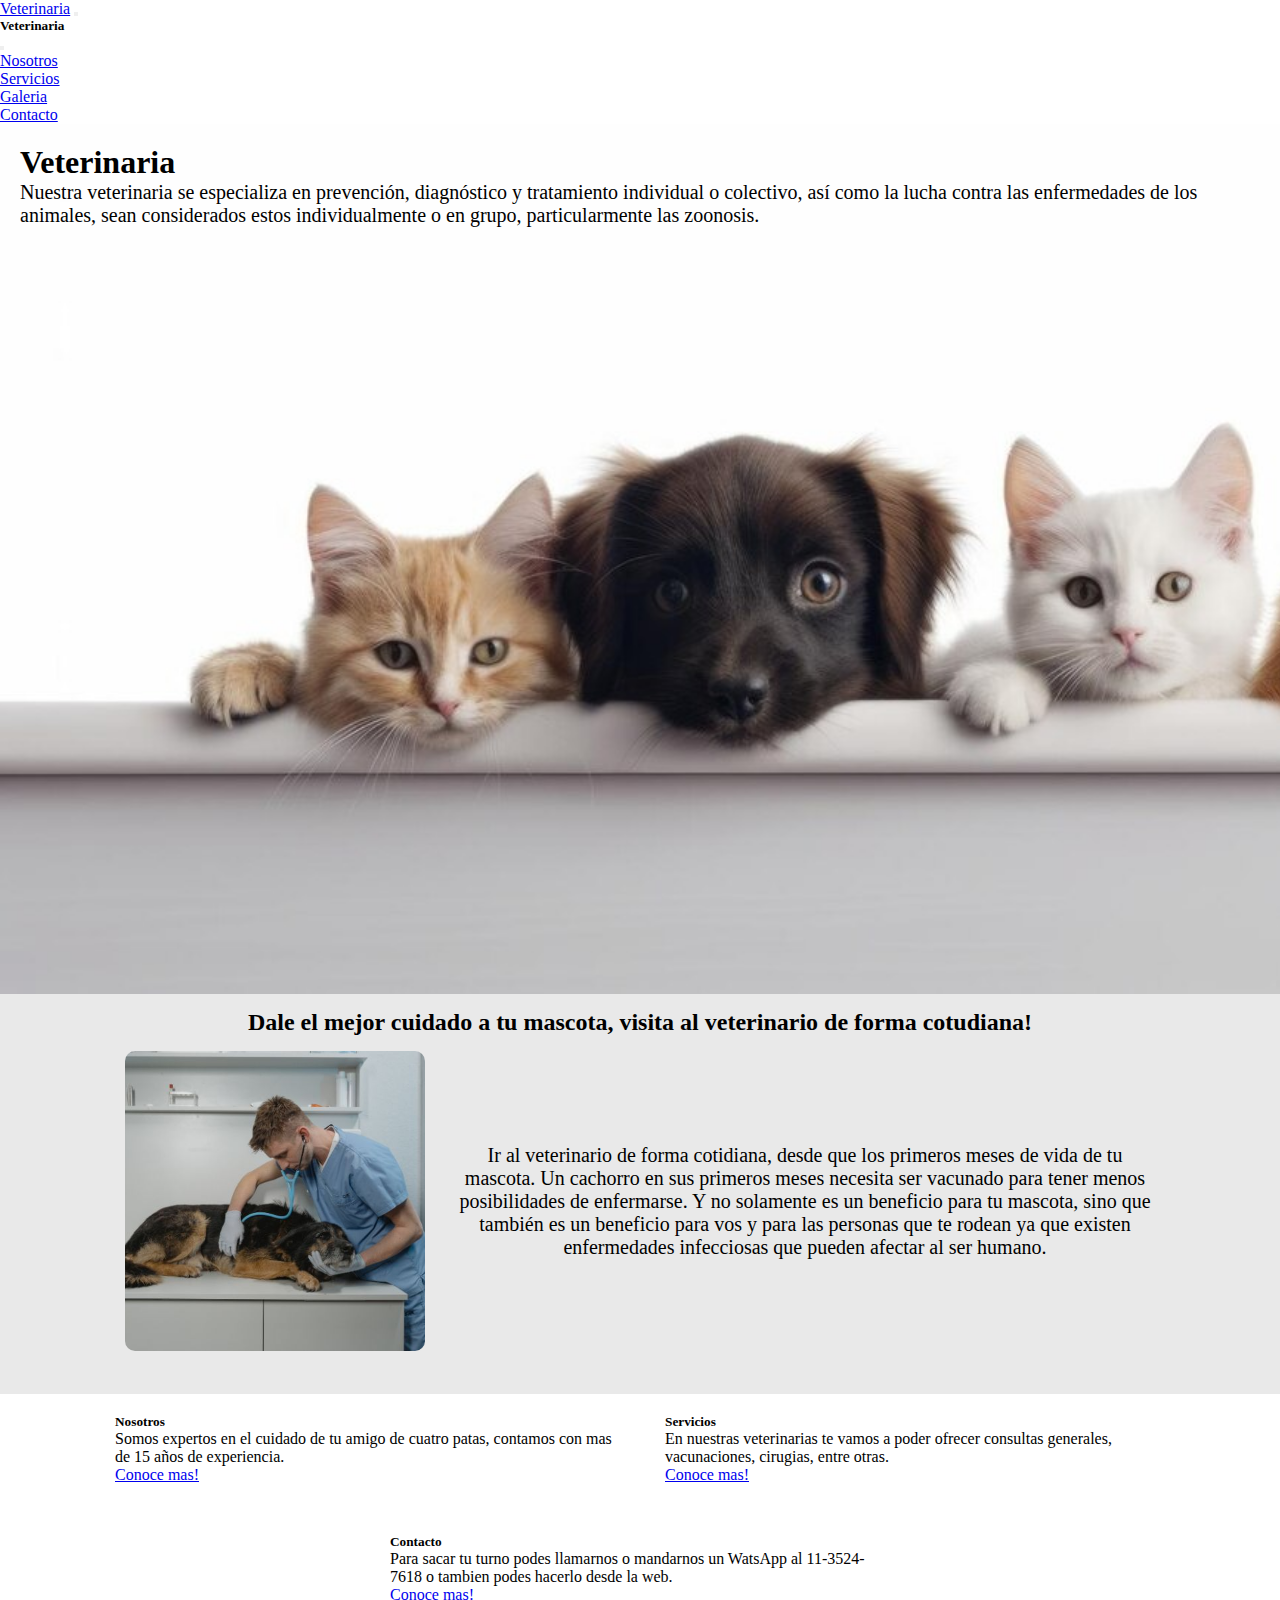
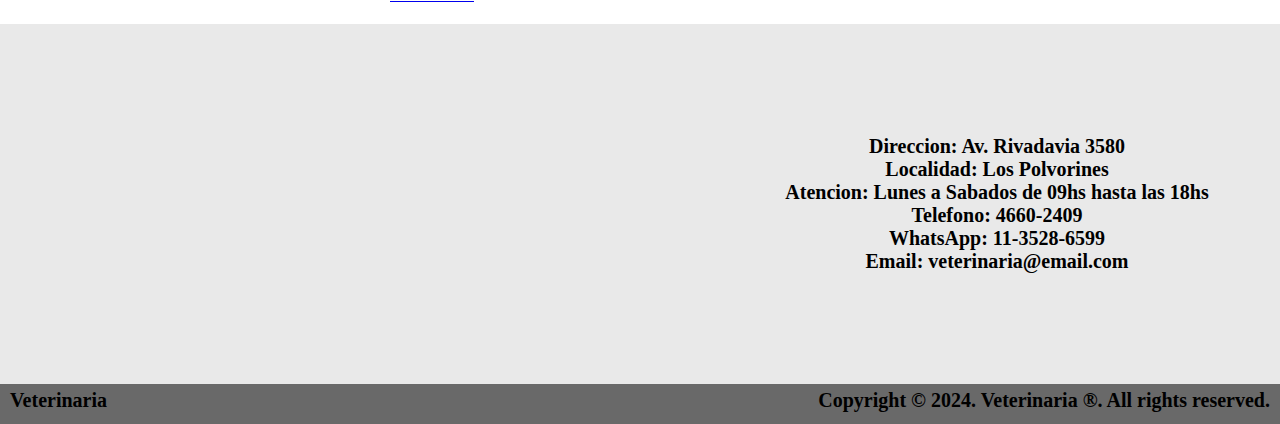
<file: index.html>
<!DOCTYPE html>
<html lang="en">

<head>
  <meta charset="UTF-8">
  <meta name="viewport" content="width=device-width, initial-scale=1.0">
  <!-- boostrap -->
  <link href="https://cdn.jsdelivr.net/npm/bootstrap@5.3.2/dist/css/bootstrap.min.css" rel="stylesheet"
    integrity="sha384-T3c6CoIi6uLrA9TneNEoa7RxnatzjcDSCmG1MXxSR1GAsXEV/Dwwykc2MPK8M2HN" crossorigin="anonymous">
  <!-- css local -->
  <link rel="stylesheet" href="css/style.css">
  <title>titulo</title>
</head>

<body>
  <!-- header -->
  <header>
    <nav class="navbar bg-body-tertiary navbar-expand-md">
      <section class="container-fluid">
        <a class="navbar-brand" href="index.html">Veterinaria</a>
        <button class="navbar-toggler" type="button" data-bs-toggle="offcanvas" data-bs-target="#offcanvasNavbar"
          aria-controls="offcanvasNavbar" aria-label="Toggle navigation">
          <span class="navbar-toggler-icon"></span>
        </button>
        <article class="offcanvas offcanvas-end" tabindex="-1" id="offcanvasNavbar"
          aria-labelledby="offcanvasNavbarLabel">
          <div class="offcanvas-header">
            <h5 class="offcanvas-title" id="offcanvasNavbarLabel">Veterinaria</h5>
            <button type="button" class="btn-close" data-bs-dismiss="offcanvas" aria-label="Close"></button>
          </div>
          <div class="offcanvas-body">
            <ul class="navbar-nav justify-content-end flex-grow-1 pe-3">
              <li class="nav-item">
                <a class="nav-link" href="pages/nosotros.html">Nosotros</a>
              </li>
              <li class="nav-item">
                <a class="nav-link" href="pages/servicios.html">Servicios</a>
              </li>
              <li class="nav-item">
                <a class="nav-link" href="pages/galeria.html">Galeria</a>
              </li>
              <li class="nav-item">
                <a class="nav-link" href="pages/contacto.html">Contacto</a>
              </li>
            </ul>
          </div>
        </article>
      </section>
    </nav>
    <section class="hero">
      <article>
        <h1 class="display-4">Veterinaria</h1>
        <p>Nuestra veterinaria se especializa en prevención, diagnóstico y tratamiento individual o colectivo, así como
          la lucha contra las enfermedades de los animales, sean considerados estos individualmente o en grupo,
          particularmente las zoonosis.</p>
      </article>
    </section>

  </header>
  <!-- main -->
  <main>
    <section class="container-clase">
      <h2>Dale el mejor cuidado a tu mascota, visita al veterinario de forma cotudiana!</h2>
      <article class="clase">
        <img src="assets/imges/auxiliar-de-veterinaria.jpg">
        <p>Ir al veterinario de forma cotidiana, desde que los primeros meses de vida de tu mascota. Un cachorro en sus primeros meses necesita ser vacunado para tener menos posibilidades de enfermarse. Y no solamente es un beneficio para tu mascota, sino que también es un beneficio para vos y para las personas que te rodean ya que existen enfermedades infecciosas que pueden afectar al ser humano.</p>
      </article>
    </section>
    <section class="container-card">
      <article class="card">
        <div class="card-body">
          <h5 class="card-title">Nosotros</h5>
          <p class="card-text">Somos expertos en el cuidado de tu amigo de cuatro patas, contamos con mas de 15 años de experiencia. </p>
          <a href="pages/nosotros.html" class="card-link">Conoce mas!</a>
        </div>
      </article>
      <article class="card">
        <div class="card-body">
          <h5 class="card-title">Servicios</h5>
          <p class="card-text">En nuestras veterinarias te vamos a poder ofrecer consultas generales, vacunaciones, cirugias, entre otras.</p>
          <a href="pages/servicios.html" class="card-link">Conoce mas!</a>
        </div>
      </article>
      <article class="card">
        <div class="card-body">
          <h5 class="card-title">Contacto</h5>
          <p class="card-text">Para sacar tu turno podes llamarnos o mandarnos un WatsApp al 11-3524-7618 o tambien podes hacerlo desde la web.</p>
          <a href="pages/contacto.html" class="card-link">Conoce mas!</a>
        </div>
      </article>
    </section>
    <section class="map">
      <iframe
        src="https://www.google.com/maps/embed?pb=!1m18!1m12!1m3!1d5858.709941350537!2d-58.669524543442506!3d-34.5006155670926!2m3!1f0!2f0!3f0!3m2!1i1024!2i768!4f13.1!3m3!1m2!1s0x95bca3355992cf55%3A0x9ddb2d31359975d5!2sHospital%20Veterinario%20Adolfo%20Sordeaux!5e0!3m2!1ses!2sar!4v1707321828591!5m2!1ses!2sar"
        width="600" height="450" style="border:0;" allowfullscreen="" loading="lazy"
        referrerpolicy="no-referrer-when-downgrade"></iframe>
      <article>
        <ul class="map-list">
          <li>Direccion: Av. Rivadavia 3580</li>
          <li>Localidad: Los Polvorines</li>
          <li>Atencion: Lunes a Sabados de 09hs hasta las 18hs</li>
          <li>Telefono: 4660-2409</li>
          <li>WhatsApp: 11-3528-6599</li>
          <li>Email: veterinaria@email.com</li>
        </ul>
      </article>
    </section>
  </main>
  <!-- footer -->
  <footer class="footer">
    <ul class="footer-list">
      <li>Veterinaria</li>
      <li>Copyright © 2024. Veterinaria ®. All rights reserved.</li>
    </ul>
  </footer>
  <!-- script bootstrap -->
  <script src="https://cdn.jsdelivr.net/npm/bootstrap@5.3.2/dist/js/bootstrap.bundle.min.js"
    integrity="sha384-C6RzsynM9kWDrMNeT87bh95OGNyZPhcTNXj1NW7RuBCsyN/o0jlpcV8Qyq46cDfL"
    crossorigin="anonymous"></script>

</body>

</html>
</file>
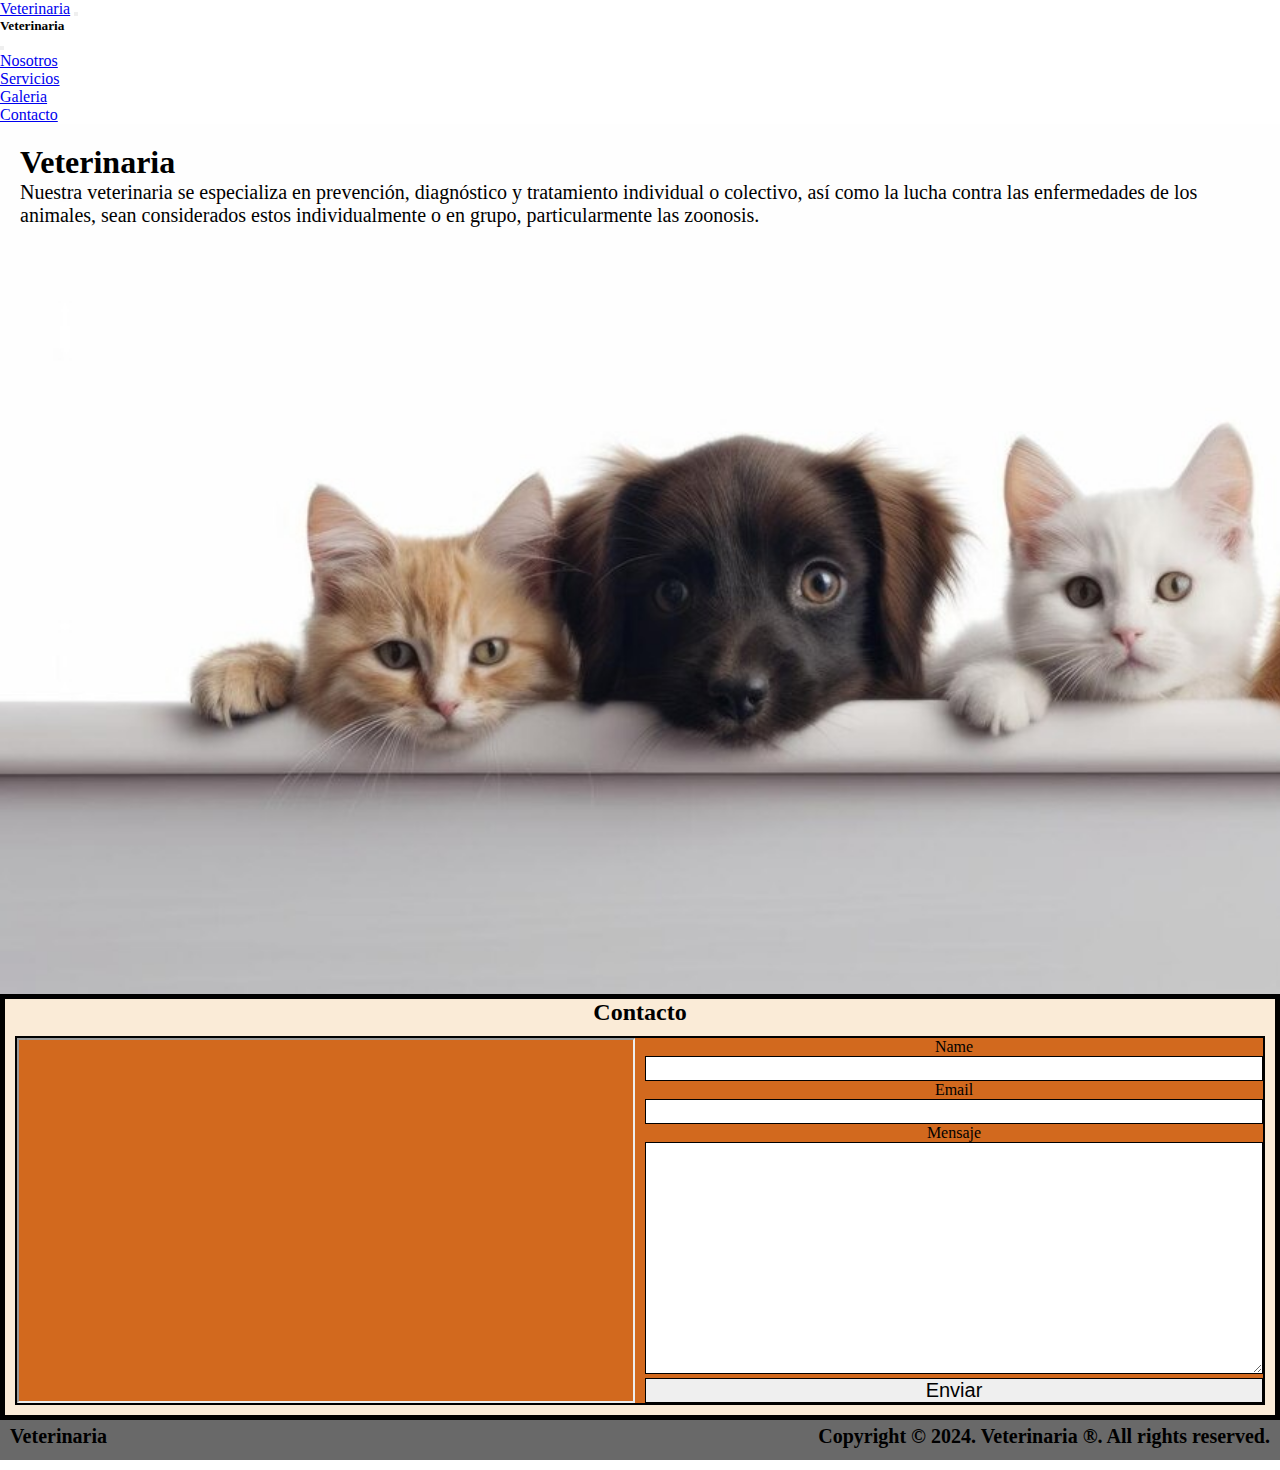
<file: pages/contacto.html>
<!DOCTYPE html>
<html lang="en">

<head>
  <meta charset="UTF-8">
  <meta name="viewport" content="width=device-width, initial-scale=1.0">
  <!-- boostrap -->
  <link href="https://cdn.jsdelivr.net/npm/bootstrap@5.3.2/dist/css/bootstrap.min.css" rel="stylesheet"
    integrity="sha384-T3c6CoIi6uLrA9TneNEoa7RxnatzjcDSCmG1MXxSR1GAsXEV/Dwwykc2MPK8M2HN" crossorigin="anonymous">
  <!-- css local -->
  <link rel="stylesheet" href="../css/style.css">
  <title>servicios</title>
</head>

<body>
  <!-- header -->
  <header>
    <nav class="navbar bg-body-tertiary navbar-expand-md">
      <section class="container-fluid">
        <a class="navbar-brand" href="../index.html">Veterinaria</a>
        <button class="navbar-toggler" type="button" data-bs-toggle="offcanvas" data-bs-target="#offcanvasNavbar"
          aria-controls="offcanvasNavbar" aria-label="Toggle navigation">
          <span class="navbar-toggler-icon"></span>
        </button>
        <article class="offcanvas offcanvas-end" tabindex="-1" id="offcanvasNavbar"
          aria-labelledby="offcanvasNavbarLabel">
          <div class="offcanvas-header">
            <h5 class="offcanvas-title" id="offcanvasNavbarLabel">Veterinaria</h5>
            <button type="button" class="btn-close" data-bs-dismiss="offcanvas" aria-label="Close"></button>
          </div>
          <div class="offcanvas-body">
            <ul class="navbar-nav justify-content-end flex-grow-1 pe-3">
              <li class="nav-item">
                <a class="nav-link" href="nosotros.html">Nosotros</a>
              </li>
              <li class="nav-item">
                <a class="nav-link" href="servicios.html">Servicios</a>
              </li>
              <li class="nav-item">
                <a class="nav-link" href="galeria.html">Galeria</a>
              </li>
              <li class="nav-item">
                <a class="nav-link" href="contacto.html">Contacto</a>
              </li>
            </ul>
          </div>
        </article>
      </nav>
      </section>
   
    <section class="hero">
      <article>
        <h1 class="display-4">Veterinaria</h1>
        <p>Nuestra veterinaria se especializa en prevención, diagnóstico y tratamiento individual o colectivo, así como
          la lucha contra las enfermedades de los animales, sean considerados estos individualmente o en grupo,
          particularmente las zoonosis.</p>
      </article>
    </section>

  </header>
  <!-- main -->
  <main class="contacto-container">
    <h2>Contacto</h2>

    <section class="contacto">

      <article class="contacto-text">
        <form action="">
          <label for="name">Name</label>
          <input type="text">
          <label for="email">Email</label>
          <input type="email">
          <label for="message">Mensaje</label>
          <textarea name="" id="" cols="30" rows="10"></textarea>
          <input type="button" value="Enviar">
        </form>
      </article>
      <article class="contacto-map">
        <iframe
        src="https://www.google.com/maps/embed?pb=!1m18!1m12!1m3!1d5858.709941350537!2d-58.669524543442506!3d-34.5006155670926!2m3!1f0!2f0!3f0!3m2!1i1024!2i768!4f13.1!3m3!1m2!1s0x95bca3355992cf55%3A0x9ddb2d31359975d5!2sHospital%20Veterinario%20Adolfo%20Sordeaux!5e0!3m2!1ses!2sar!4v1707321828591!5m2!1ses!2sar"
        allowfullscreen="" loading="lazy"
        referrerpolicy="no-referrer-when-downgrade"></iframe>
      </article>
      

      
    </section>


  </main>
  <!-- footer -->
  <footer class="footer">
    <ul class="footer-list">
      <li>Veterinaria</li>
      <li>Copyright © 2024. Veterinaria ®. All rights reserved.</li>
    </ul>
  </footer>
  <!-- script bootstrap -->
  <script src="https://cdn.jsdelivr.net/npm/bootstrap@5.3.2/dist/js/bootstrap.bundle.min.js"
    integrity="sha384-C6RzsynM9kWDrMNeT87bh95OGNyZPhcTNXj1NW7RuBCsyN/o0jlpcV8Qyq46cDfL"
    crossorigin="anonymous"></script>

</body>

</html>
</file>
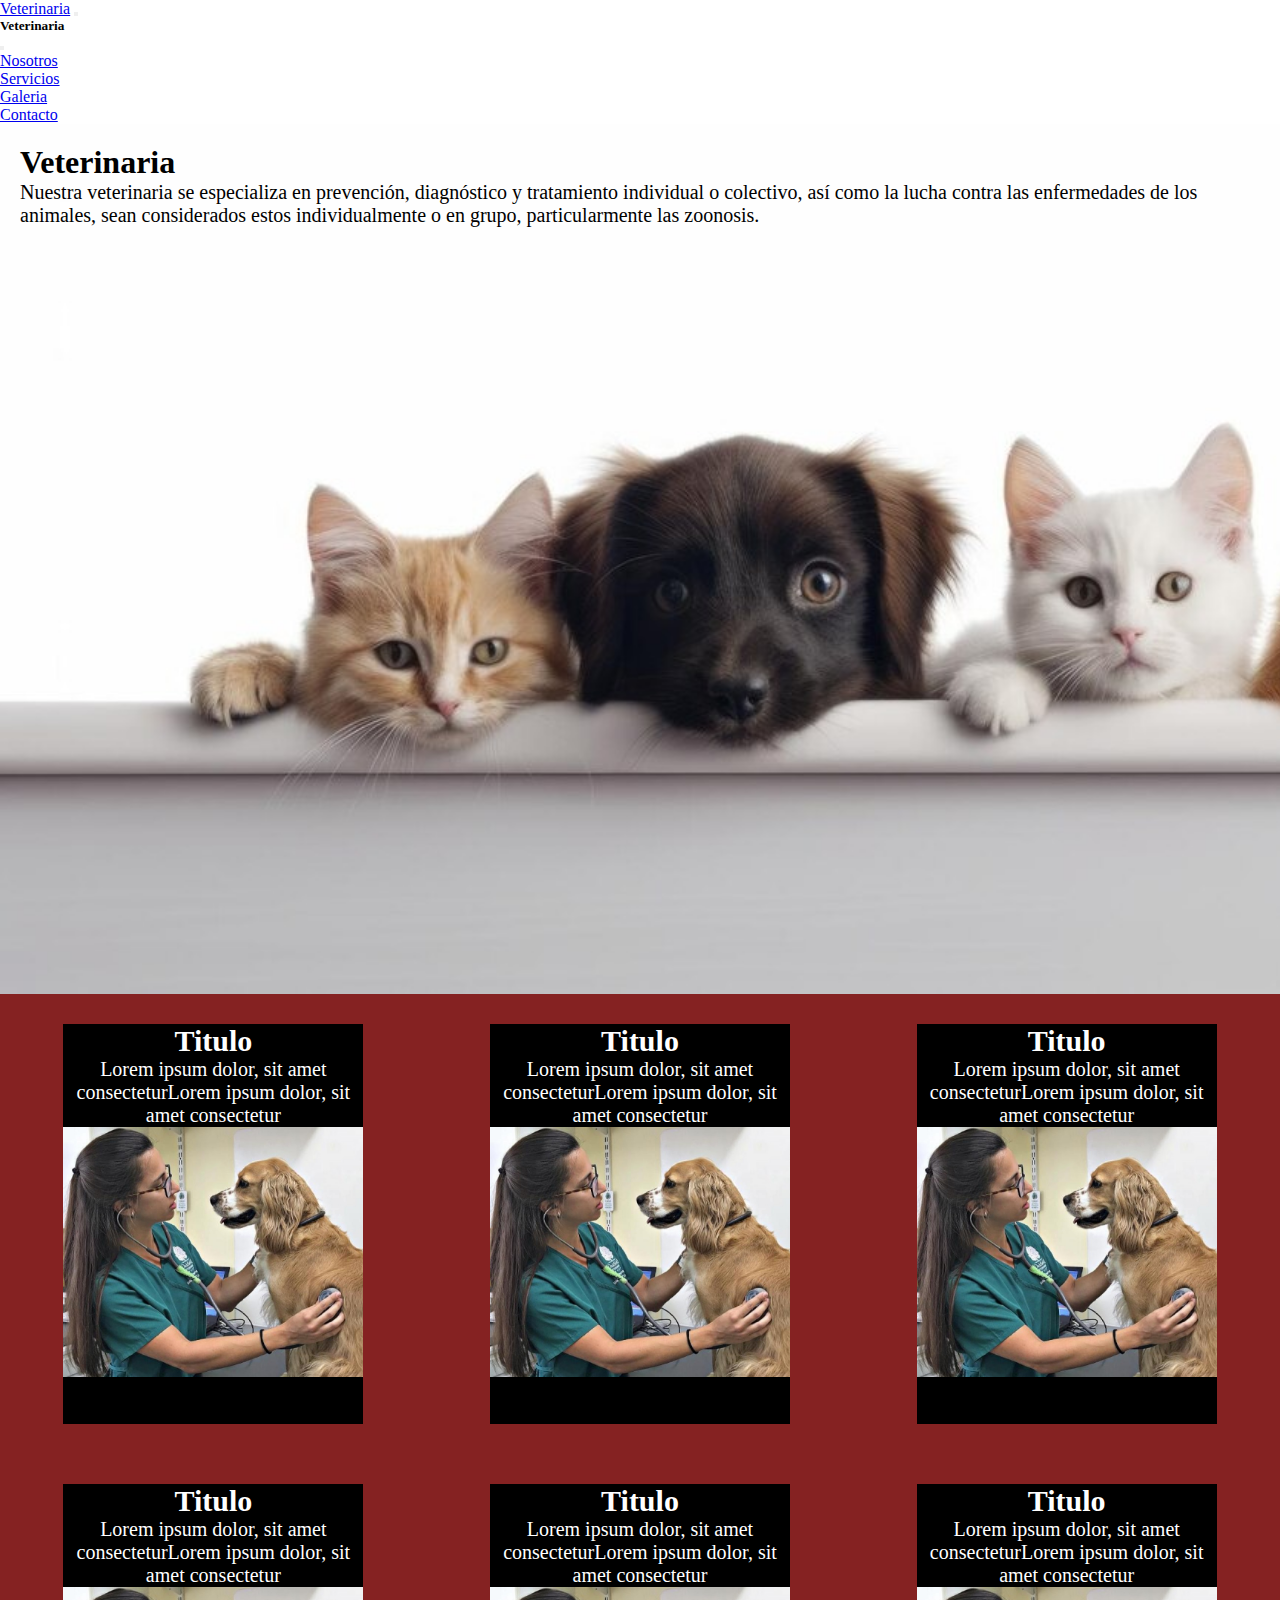
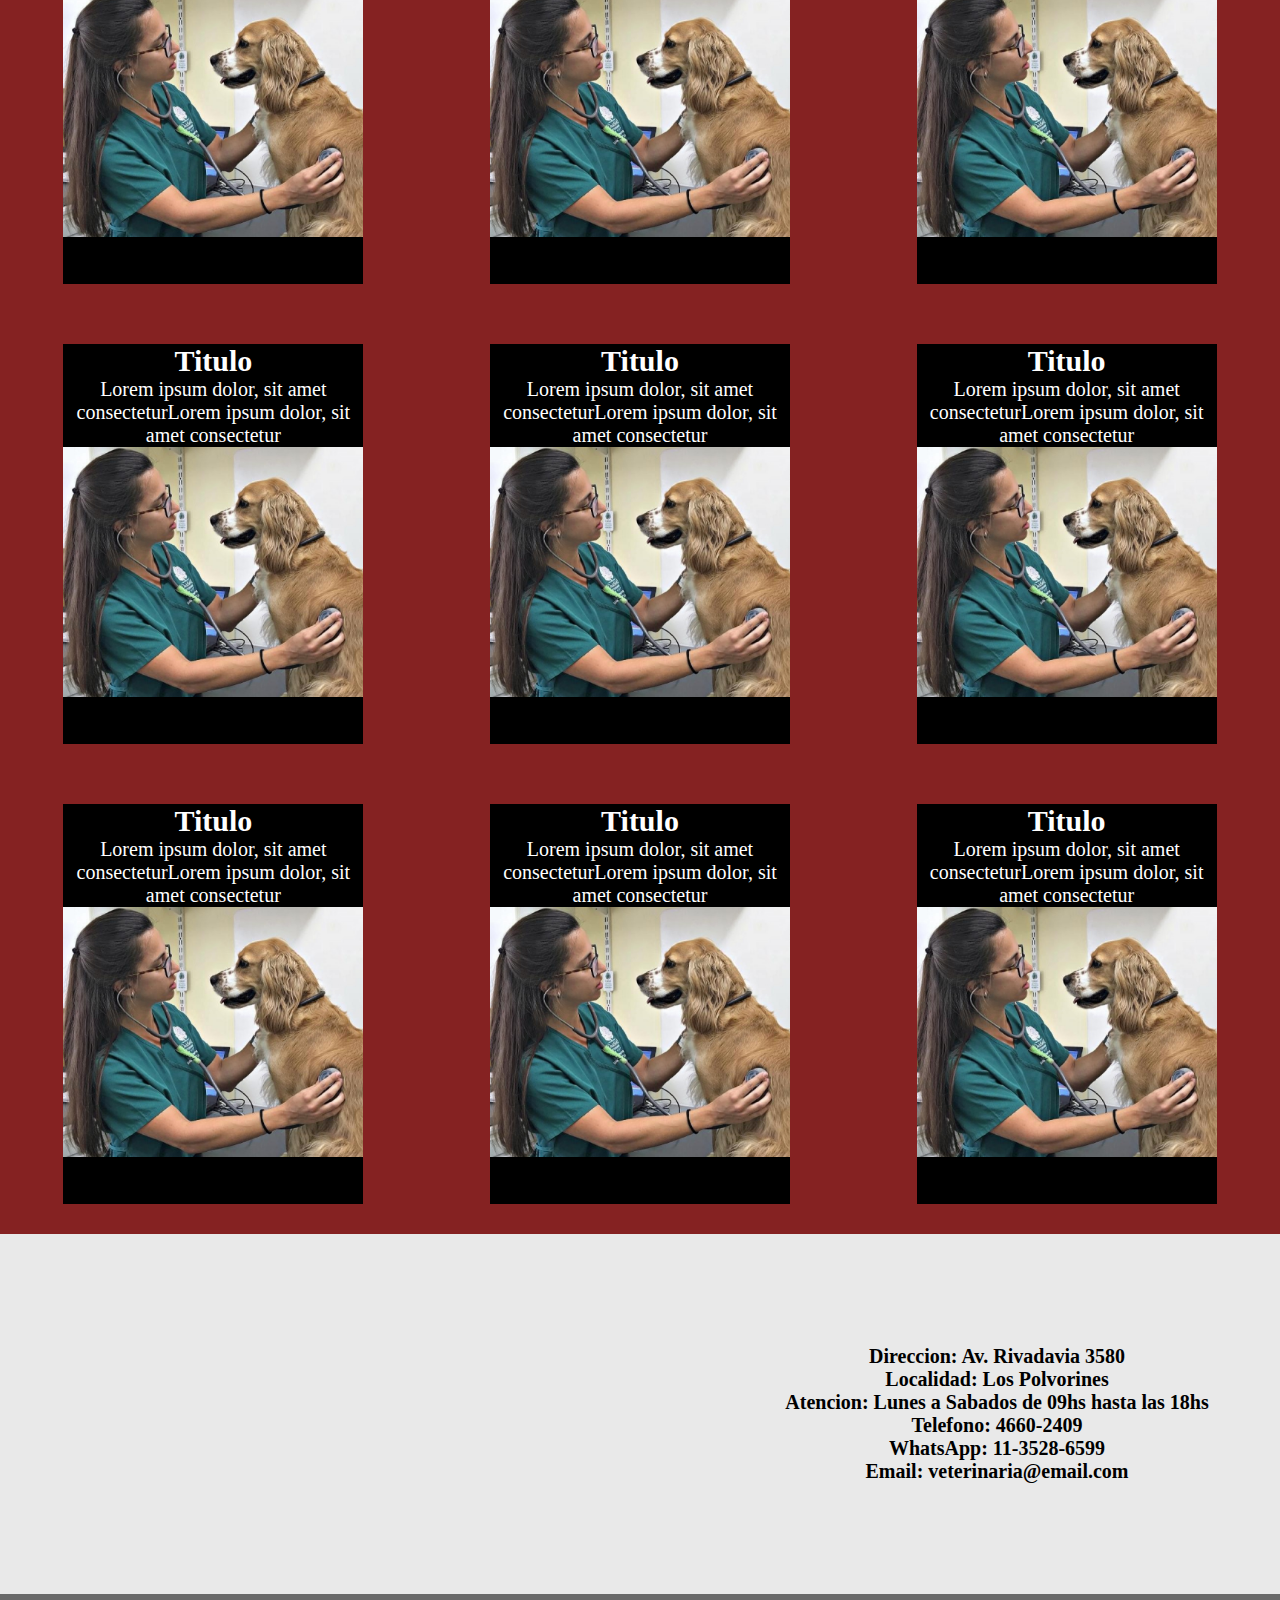
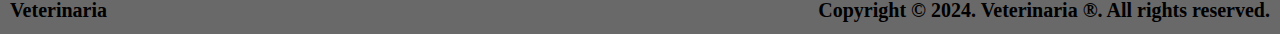
<file: pages/galeria.html>
<!DOCTYPE html>
<html lang="en">

<head>
  <meta charset="UTF-8">
  <meta name="viewport" content="width=device-width, initial-scale=1.0">
  <!-- boostrap -->
  <link href="https://cdn.jsdelivr.net/npm/bootstrap@5.3.2/dist/css/bootstrap.min.css" rel="stylesheet"
    integrity="sha384-T3c6CoIi6uLrA9TneNEoa7RxnatzjcDSCmG1MXxSR1GAsXEV/Dwwykc2MPK8M2HN" crossorigin="anonymous">
  <!-- css local -->
  <link rel="stylesheet" href="../css/style.css">
  <title>titulo</title>
</head>

<body>
  <!-- header -->
  <header>
    <nav class="navbar bg-body-tertiary navbar-expand-md">
      <section class="container-fluid">
        <a class="navbar-brand" href="../index.html">Veterinaria</a>
        <button class="navbar-toggler" type="button" data-bs-toggle="offcanvas" data-bs-target="#offcanvasNavbar"
          aria-controls="offcanvasNavbar" aria-label="Toggle navigation">
          <span class="navbar-toggler-icon"></span>
        </button>
        <article class="offcanvas offcanvas-end" tabindex="-1" id="offcanvasNavbar"
          aria-labelledby="offcanvasNavbarLabel">
          <div class="offcanvas-header">
            <h5 class="offcanvas-title" id="offcanvasNavbarLabel">Veterinaria</h5>
            <button type="button" class="btn-close" data-bs-dismiss="offcanvas" aria-label="Close"></button>
          </div>
          <div class="offcanvas-body">
            <ul class="navbar-nav justify-content-end flex-grow-1 pe-3">
              <li class="nav-item">
                <a class="nav-link" href="nosotros.html">Nosotros</a>
              </li>
              <li class="nav-item">
                <a class="nav-link" href="servicios.html">Servicios</a>
              </li>
              <li class="nav-item">
                <a class="nav-link" href="galeria.html">Galeria</a>
              </li>
              <li class="nav-item">
                <a class="nav-link" href="contacto.html">Contacto</a>
              </li>
            </ul>
          </div>
        </article>
      </section>
    </nav>
    
    <section class="hero">
      <article>
        <h1 class="display-4">Veterinaria</h1>
        <p>Nuestra veterinaria se especializa en prevención, diagnóstico y tratamiento individual o colectivo, así como
          la lucha contra las enfermedades de los animales, sean considerados estos individualmente o en grupo,
          particularmente las zoonosis.</p>
      </article>
    </section>


  </header>
  <!-- main -->
  <main>

    <section class="galery">

      <article class="box i1">
        <h2>Titulo</h2>
        <p>Lorem ipsum dolor, sit amet consecteturLorem ipsum dolor, sit amet consectetur</p>
        <img src="../assets/imges/20210308083512mujerveterinaria.jpg">
      </article>

      <article class="box i2">
        <h2>Titulo</h2>
        <p>Lorem ipsum dolor, sit amet consecteturLorem ipsum dolor, sit amet consectetur</p>
        <img src="../assets/imges/20210308083512mujerveterinaria.jpg">
      </article>

      <article class="box i3">
        <h2>Titulo</h2>
        <p>Lorem ipsum dolor, sit amet consecteturLorem ipsum dolor, sit amet consectetur</p>
        <img src="../assets/imges/20210308083512mujerveterinaria.jpg">
      </article>

      <article class="box i4">
        <h2>Titulo</h2>
        <p>Lorem ipsum dolor, sit amet consecteturLorem ipsum dolor, sit amet consectetur</p>
        <img src="../assets/imges/20210308083512mujerveterinaria.jpg">
      </article>

      <article class="box i5">
        <h2>Titulo</h2>
        <p>Lorem ipsum dolor, sit amet consecteturLorem ipsum dolor, sit amet consectetur</p>
        <img src="../assets/imges/20210308083512mujerveterinaria.jpg">
      </article>

      <article class="box i6">
        <h2>Titulo</h2>
        <p>Lorem ipsum dolor, sit amet consecteturLorem ipsum dolor, sit amet consectetur</p>
        <img src="../assets/imges/20210308083512mujerveterinaria.jpg">
      </article>

      <article class="box i7">
        <h2>Titulo</h2>
        <p>Lorem ipsum dolor, sit amet consecteturLorem ipsum dolor, sit amet consectetur</p>
        <img src="../assets/imges/20210308083512mujerveterinaria.jpg">
      </article>

      <article class="box i8">
        <h2>Titulo</h2>
        <p>Lorem ipsum dolor, sit amet consecteturLorem ipsum dolor, sit amet consectetur</p>
        <img src="../assets/imges/20210308083512mujerveterinaria.jpg">
      </article>

      <article class="box i9">
        <h2>Titulo</h2>
        <p>Lorem ipsum dolor, sit amet consecteturLorem ipsum dolor, sit amet consectetur</p>
        <img src="../assets/imges/20210308083512mujerveterinaria.jpg">
      </article>

      <article class="box i10">
        <h2>Titulo</h2>
        <p>Lorem ipsum dolor, sit amet consecteturLorem ipsum dolor, sit amet consectetur</p>
        <img src="../assets/imges/20210308083512mujerveterinaria.jpg">
      </article>

      <article class="box i11">
        <h2>Titulo</h2>
        <p>Lorem ipsum dolor, sit amet consecteturLorem ipsum dolor, sit amet consectetur</p>
        <img src="../assets/imges/20210308083512mujerveterinaria.jpg">
      </article>

      <article class="box i12">
        <h2>Titulo</h2>
        <p>Lorem ipsum dolor, sit amet consecteturLorem ipsum dolor, sit amet consectetur</p>
        <img src="../assets/imges/20210308083512mujerveterinaria.jpg">
      </article>
    </section>

    <section class="map">
      <iframe
        src="https://www.google.com/maps/embed?pb=!1m18!1m12!1m3!1d5858.709941350537!2d-58.669524543442506!3d-34.5006155670926!2m3!1f0!2f0!3f0!3m2!1i1024!2i768!4f13.1!3m3!1m2!1s0x95bca3355992cf55%3A0x9ddb2d31359975d5!2sHospital%20Veterinario%20Adolfo%20Sordeaux!5e0!3m2!1ses!2sar!4v1707321828591!5m2!1ses!2sar"
        width="600" height="450" style="border:0;" allowfullscreen="" loading="lazy"
        referrerpolicy="no-referrer-when-downgrade"></iframe>
      <article>
        <ul class="map-list">
          <li>Direccion: Av. Rivadavia 3580</li>
          <li>Localidad: Los Polvorines</li>
          <li>Atencion: Lunes a Sabados de 09hs hasta las 18hs</li>
          <li>Telefono: 4660-2409</li>
          <li>WhatsApp: 11-3528-6599</li>
          <li>Email: veterinaria@email.com</li>
        </ul>
      </article>
    </section>
  </main>
  <!-- footer -->
  <footer class="footer">
    <ul class="footer-list">
      <li>Veterinaria</li>
      <li>Copyright © 2024. Veterinaria ®. All rights reserved.</li>
    </ul>
  </footer>
  <!-- script bootstrap -->
  <script src="https://cdn.jsdelivr.net/npm/bootstrap@5.3.2/dist/js/bootstrap.bundle.min.js"
    integrity="sha384-C6RzsynM9kWDrMNeT87bh95OGNyZPhcTNXj1NW7RuBCsyN/o0jlpcV8Qyq46cDfL"
    crossorigin="anonymous"></script>

</body>

</html>
</file>
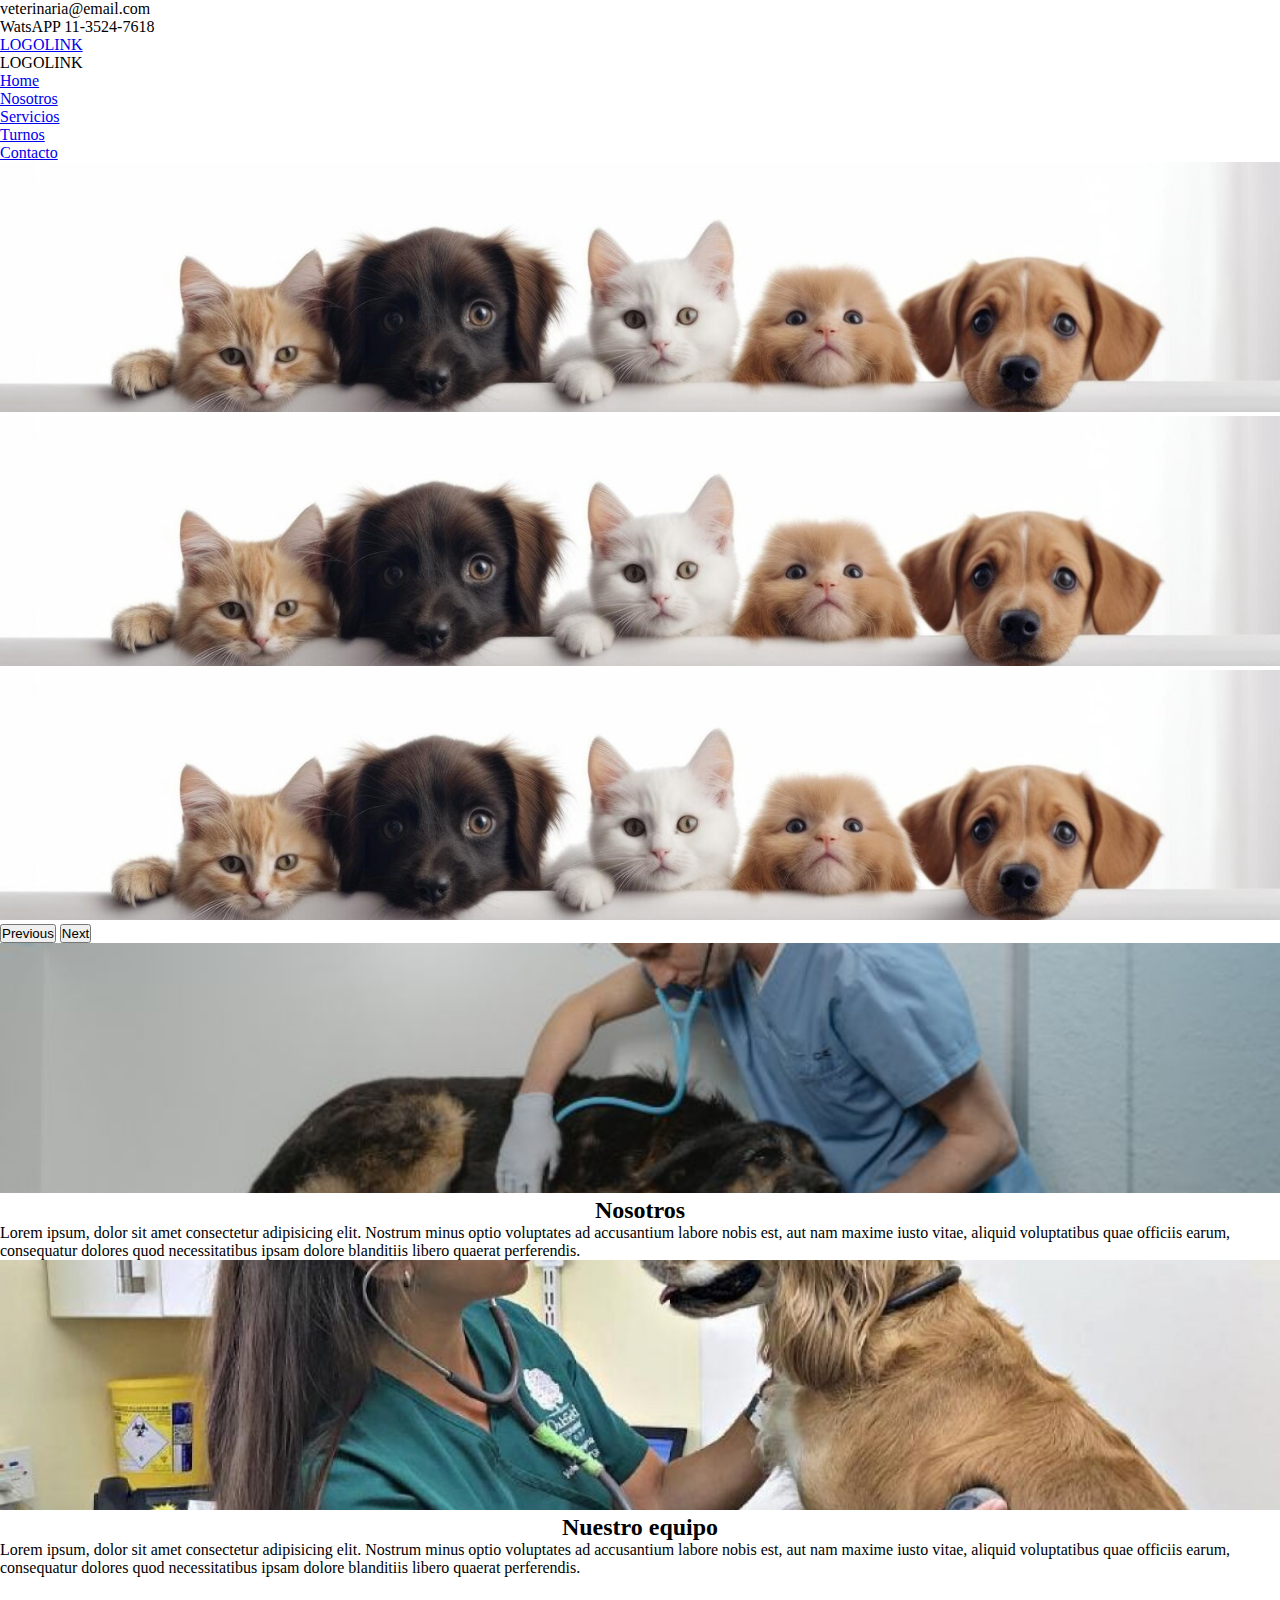
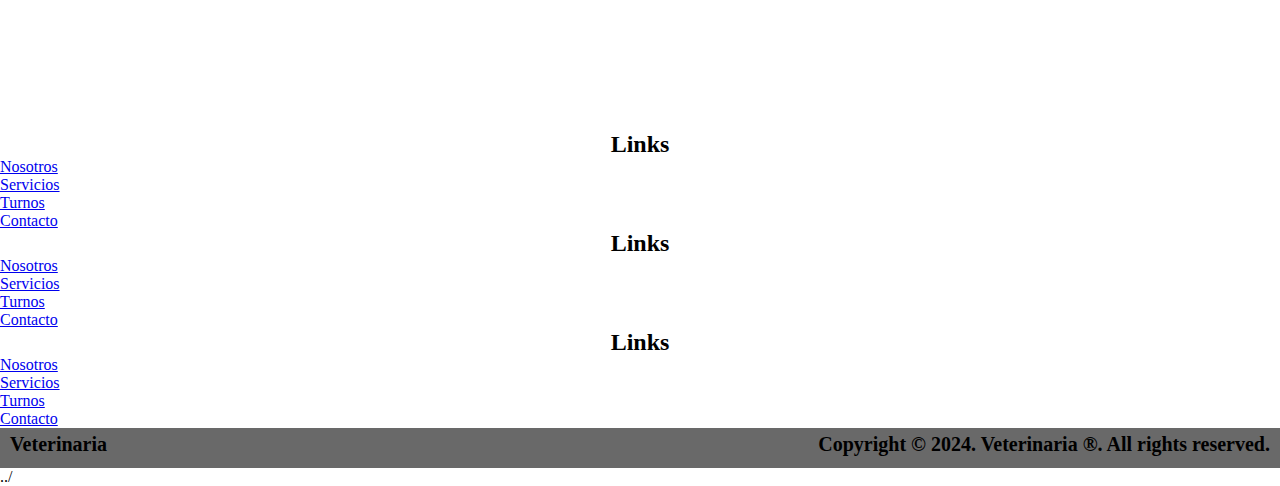
<file: pages/nosotros.html>
<!DOCTYPE html>
<html lang="en">

<head>
  <meta charset="UTF-8">
  <meta name="viewport" content="width=device-width, initial-scale=1.0">
  <!--boostrap-->
  <link href="https://cdn.jsdelivr.net/npm/bootstrap@5.3.2/dist/css/bootstrap.min.css" rel="stylesheet"
    integrity="sha384-T3c6CoIi6uLrA9TneNEoa7RxnatzjcDSCmG1MXxSR1GAsXEV/Dwwykc2MPK8M2HN" crossorigin="anonymous">
  <!-- css local-->
  <link rel="stylesheet" href="../css/style.css">
  <title>Document</title>
</head>

<body>
  <section class="bg-dark">
    <ul class="bg-dark-list">
      <li>veterinaria@email.com</li>
      <li>WatsAPP 11-3524-7618</li>
    </ul>
  </section>
  <section class="bg-white">
    <ul class="bg-white-list">
      <li><a href="#!">LOGOLINK</a></li>
      <li>LOGOLINK</li>
    </ul>
  </section>
  <nav>
    <ul class="nav nav-underline justify-content-center">
      <li class="nav-item">
        <a class="nav-link" href="../index.html">Home</a>
      </li>
      <li class="nav-item">
        <a class="nav-link" href="nosotros.html">Nosotros</a>
      </li>
      <li class="nav-item">
        <a class="nav-link" href="#">Servicios</a>
      </li>
      <li class="nav-item">
        <a class="nav-link" href="#">Turnos</a>
      </li>
      <li class="nav-item">
        <a class="nav-link" href="contacto.html">Contacto</a>
      </li>
    </ul>
  </nav>
  <section class="centro-container">
    <div id="carouselExample" class="carousel slide">
      <div class="carousel-inner">
        <div class="carousel-item active">
          <img src="../assets/imges/mascotas - copia.jpg" class="d-block w-100" alt="...">
        </div>
        <div class="carousel-item">
          <img src="../assets/imges/mascotas - copia.jpg" class="d-block w-100" alt="...">
        </div>
        <div class="carousel-item">
          <img src="../assets/imges/mascotas - copia.jpg" class="d-block w-100" alt="...">
        </div>
      </div>
      <button class="carousel-control-prev" type="button" data-bs-target="#carouselExample" data-bs-slide="prev">
        <span class="carousel-control-prev-icon" aria-hidden="true"></span>
        <span class="visually-hidden">Previous</span>
      </button>
      <button class="carousel-control-next" type="button" data-bs-target="#carouselExample" data-bs-slide="next">
        <span class="carousel-control-next-icon" aria-hidden="true"></span>
        <span class="visually-hidden">Next</span>
      </button>
    </div>
  <section class="nosotros">
    <img src="../assets/imges/auxiliar-de-veterinaria.jpg">
    <article>
      <h2>Nosotros</h2>
      <p>Lorem ipsum, dolor sit amet consectetur adipisicing elit. Nostrum minus optio voluptates ad accusantium labore nobis est, aut nam maxime iusto vitae, aliquid voluptatibus quae officiis earum, consequatur dolores quod necessitatibus ipsam dolore blanditiis libero quaerat perferendis.</p>
    </article>
  </section>
  <section class="equipo">
    <img src="../assets/imges/20210308083512mujerveterinaria.jpg">
    <article>
      <h2>Nuestro equipo</h2>
      <p>Lorem ipsum, dolor sit amet consectetur adipisicing elit. Nostrum minus optio voluptates ad accusantium labore nobis est, aut nam maxime iusto vitae, aliquid voluptatibus quae officiis earum, consequatur dolores quod necessitatibus ipsam dolore blanditiis libero quaerat perferendis.</p>
    </article>
  </section>
  <section class="contact">
    <iframe
      src="https://www.google.com/maps/embed?pb=!1m14!1m8!1m3!1d26302.693667817326!2d-58.7203068!3d-34.5070238!3m2!1i1024!2i768!4f13.1!3m3!1m2!1s0x95bca34964c5d745%3A0x320333fbfbdc4b54!2sVeterinaria%20Comunidad%20Amor%20Animal%20Sucursal%20Los%20Polvorines!5e0!3m2!1ses!2sar!4v1705796980238!5m2!1ses!2sar"
      width="600" height="450" style="border:0;" allowfullscreen="" loading="lazy"
      referrerpolicy="no-referrer-when-downgrade"></iframe>
  </section>
  
  </section>
  <section class="links">
    <article>
      <ul class="links-list">
        <h2>Links</h2>
        <li><a href="#!">Nosotros</a></li>
        <li><a href="#!">Servicios</a></li>
        <li><a href="#!">Turnos</a></li>
        <li><a href="#!">Contacto</a></li>
      </ul>
    </article>
    <article>
      <ul class="links-list">
        <h2>Links</h2>
        <li><a href="#!">Nosotros</a></li>
        <li><a href="#!">Servicios</a></li>
        <li><a href="#!">Turnos</a></li>
        <li><a href="#!">Contacto</a></li>
      </ul>
    </article>
    <article>
      <ul class="links-list">
        <h2>Links</h2>
        <li><a href="#!">Nosotros</a></li>
        <li><a href="#!">Servicios</a></li>
        <li><a href="#!">Turnos</a></li>
        <li><a href="#!">Contacto</a></li>
      </ul>
    </article>
  </section>
  <footer class="footer">
    <ul class="footer-list">
      <li>Veterinaria</li>
      <li>Copyright © 2024. Veterinaria ®. All rights reserved.</li>
    </ul>
  </footer>
  <!-- script-->
  <script src="https://cdn.jsdelivr.net/npm/bootstrap@5.3.2/dist/js/bootstrap.bundle.min.js"
    integrity="sha384-C6RzsynM9kWDrMNeT87bh95OGNyZPhcTNXj1NW7RuBCsyN/o0jlpcV8Qyq46cDfL"
    crossorigin="anonymous"></script>
</body>

</html>../
</file>
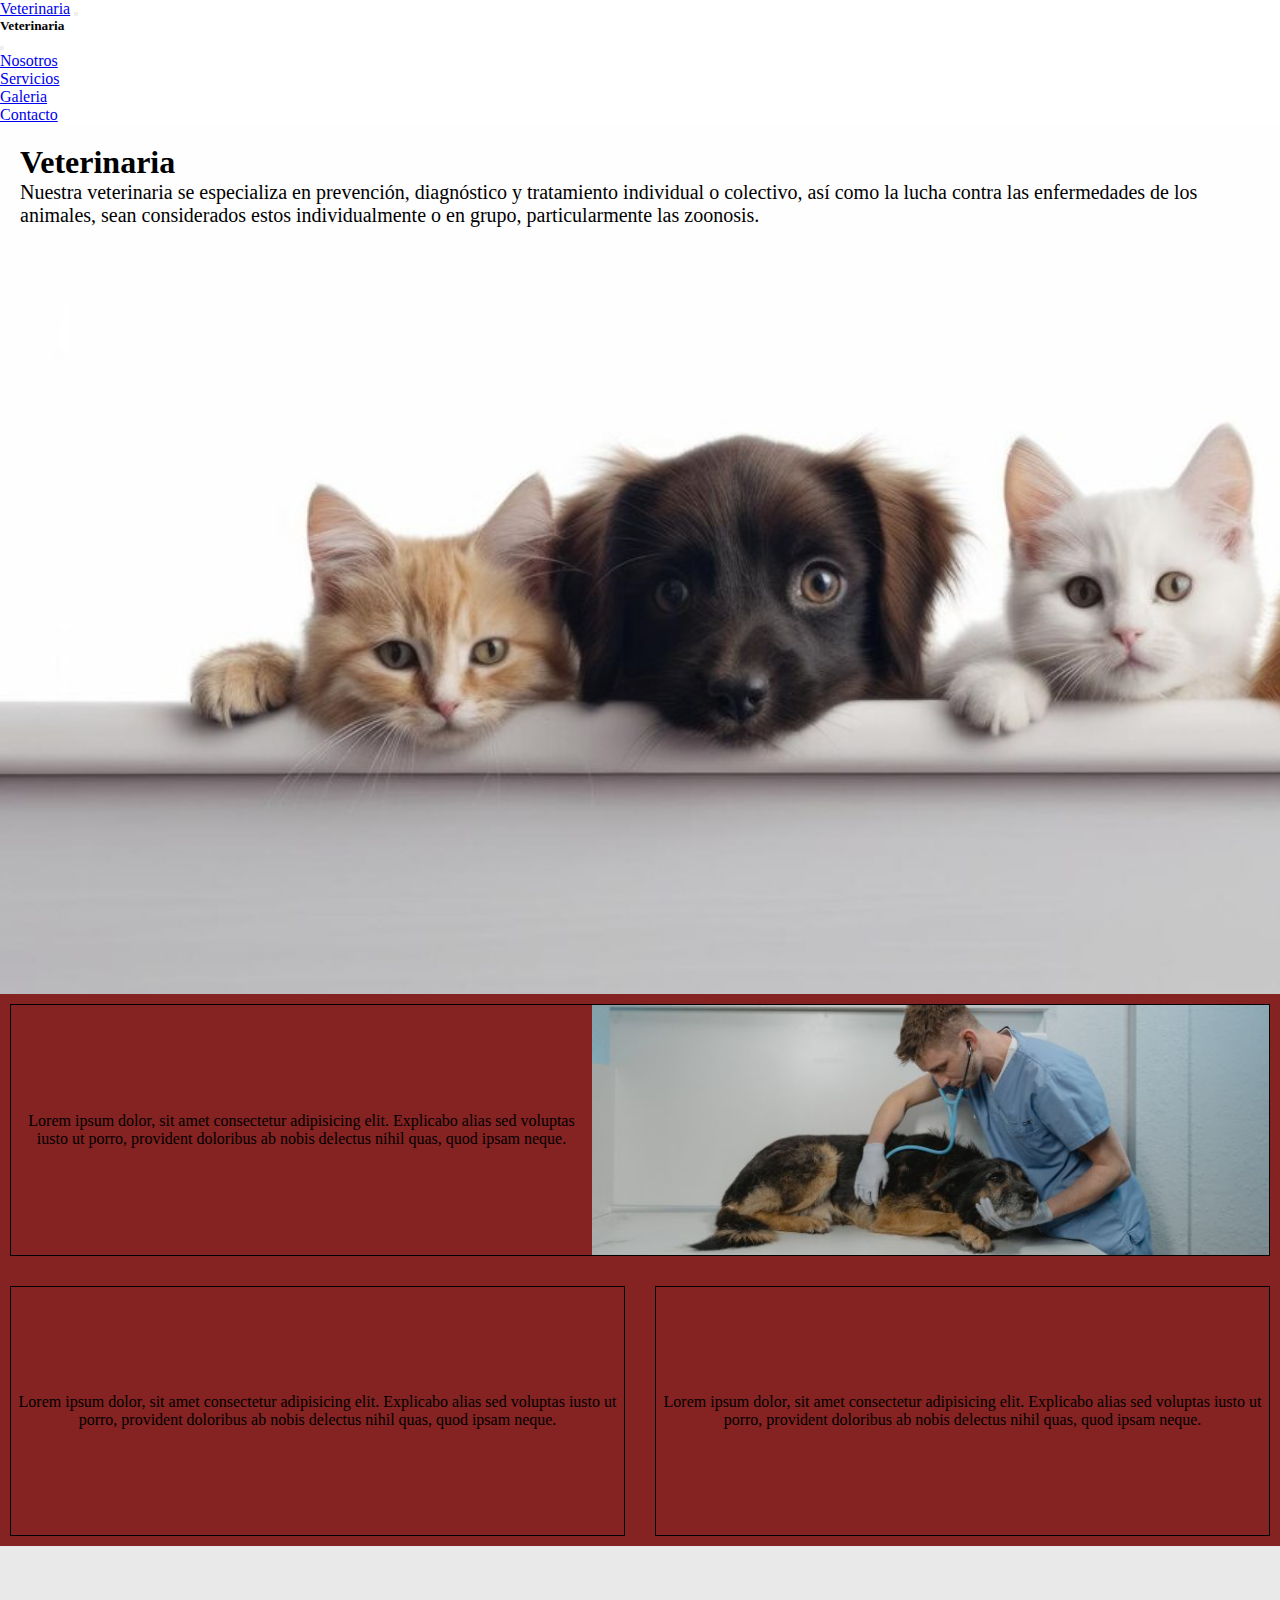
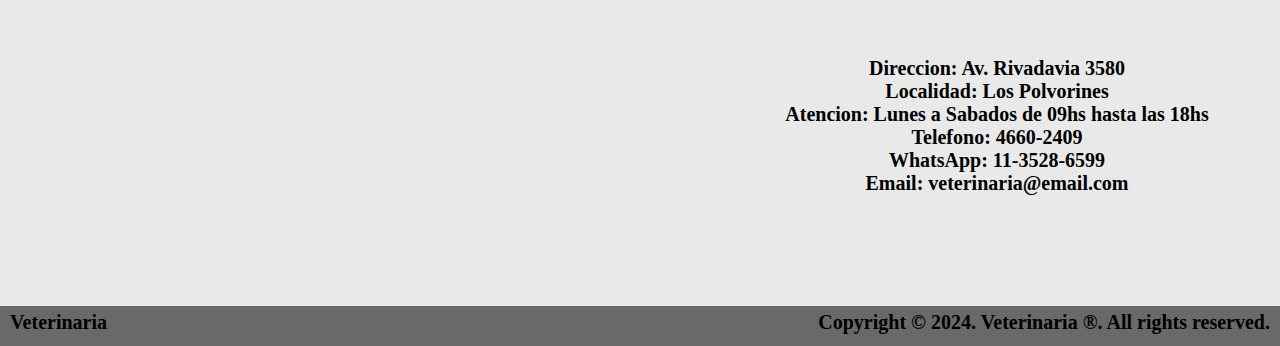
<file: pages/servicios.html>
<!DOCTYPE html>
<html lang="en">

<head>
  <meta charset="UTF-8">
  <meta name="viewport" content="width=device-width, initial-scale=1.0">
  <!-- boostrap -->
  <link href="https://cdn.jsdelivr.net/npm/bootstrap@5.3.2/dist/css/bootstrap.min.css" rel="stylesheet"
    integrity="sha384-T3c6CoIi6uLrA9TneNEoa7RxnatzjcDSCmG1MXxSR1GAsXEV/Dwwykc2MPK8M2HN" crossorigin="anonymous">
  <!-- css local -->
  <link rel="stylesheet" href="../css/style.css">
  <title>servicios</title>
</head>

<body>
  <!-- header -->
  <header>
    <nav class="navbar bg-body-tertiary navbar-expand-md">
      <section class="container-fluid">
        <a class="navbar-brand" href="../index.html">Veterinaria</a>
        <button class="navbar-toggler" type="button" data-bs-toggle="offcanvas" data-bs-target="#offcanvasNavbar"
          aria-controls="offcanvasNavbar" aria-label="Toggle navigation">
          <span class="navbar-toggler-icon"></span>
        </button>
        <article class="offcanvas offcanvas-end" tabindex="-1" id="offcanvasNavbar"
          aria-labelledby="offcanvasNavbarLabel">
          <div class="offcanvas-header">
            <h5 class="offcanvas-title" id="offcanvasNavbarLabel">Veterinaria</h5>
            <button type="button" class="btn-close" data-bs-dismiss="offcanvas" aria-label="Close"></button>
          </div>
          <div class="offcanvas-body">
            <ul class="navbar-nav justify-content-end flex-grow-1 pe-3">
              <li class="nav-item">
                <a class="nav-link" href="nosotros.html">Nosotros</a>
              </li>
              <li class="nav-item">
                <a class="nav-link" href="servicios.html">Servicios</a>
              </li>
              <li class="nav-item">
                <a class="nav-link" href="galeria.html">Galeria</a>
              </li>
              <li class="nav-item">
                <a class="nav-link" href="contacto.html">Contacto</a>
              </li>
            </ul>
          </div>
        </article>
      </nav>
      </section>
   
    <section class="hero">
      <article>
        <h1 class="display-4">Veterinaria</h1>
        <p>Nuestra veterinaria se especializa en prevención, diagnóstico y tratamiento individual o colectivo, así como
          la lucha contra las enfermedades de los animales, sean considerados estos individualmente o en grupo,
          particularmente las zoonosis.</p>
      </article>
    </section>

  </header>
  <!-- main -->
  <main>
    <section class="servicios">
      
      <article class="servicios-box s1">
        
        
        <p>Lorem ipsum dolor, sit amet consectetur adipisicing elit. Explicabo alias sed voluptas iusto ut porro,
          provident doloribus ab nobis delectus nihil quas, quod ipsam neque.</p>
          <img src="../assets/imges/auxiliar-de-veterinaria.jpg">
      </article>

      <article class="servicios-box s2">
        
        <p>Lorem ipsum dolor, sit amet consectetur adipisicing elit. Explicabo alias sed voluptas iusto ut porro,
          provident doloribus ab nobis delectus nihil quas, quod ipsam neque.</p>
      </article>

      <article class="servicios-box s3">
        
        <p>Lorem ipsum dolor, sit amet consectetur adipisicing elit. Explicabo alias sed voluptas iusto ut porro,
          provident doloribus ab nobis delectus nihil quas, quod ipsam neque.</p>
      </article>

    </section>
    <section class="map">
      <iframe
        src="https://www.google.com/maps/embed?pb=!1m18!1m12!1m3!1d5858.709941350537!2d-58.669524543442506!3d-34.5006155670926!2m3!1f0!2f0!3f0!3m2!1i1024!2i768!4f13.1!3m3!1m2!1s0x95bca3355992cf55%3A0x9ddb2d31359975d5!2sHospital%20Veterinario%20Adolfo%20Sordeaux!5e0!3m2!1ses!2sar!4v1707321828591!5m2!1ses!2sar"
        width="600" height="450" style="border:0;" allowfullscreen="" loading="lazy"
        referrerpolicy="no-referrer-when-downgrade"></iframe>
      <article>
        <ul class="map-list">
          <li>Direccion: Av. Rivadavia 3580</li>
          <li>Localidad: Los Polvorines</li>
          <li>Atencion: Lunes a Sabados de 09hs hasta las 18hs</li>
          <li>Telefono: 4660-2409</li>
          <li>WhatsApp: 11-3528-6599</li>
          <li>Email: veterinaria@email.com</li>
        </ul>
      </article>
    </section>
  </main>
  <!-- footer -->
  <footer class="footer">
    <ul class="footer-list">
      <li>Veterinaria</li>
      <li>Copyright © 2024. Veterinaria ®. All rights reserved.</li>
    </ul>
  </footer>
  <!-- script bootstrap -->
  <script src="https://cdn.jsdelivr.net/npm/bootstrap@5.3.2/dist/js/bootstrap.bundle.min.js"
    integrity="sha384-C6RzsynM9kWDrMNeT87bh95OGNyZPhcTNXj1NW7RuBCsyN/o0jlpcV8Qyq46cDfL"
    crossorigin="anonymous"></script>

</body>

</html>
</file>
<file: css/style.css>
* {
    padding: 0;
    margin: 0;
    box-sizing: border-box;
}

.hero {
    background-image: url('../assets/imges/mascotas.jpg');
    background-size: cover;
    min-height: 870px;
    max-height: 1500px;
    display: flex;
    flex-direction: column;
    align-items: center;
    padding: 20px;
}

.hero h1 {
    font-weight: bold;
}

.hero p {
    font-size: 20px;

}

.btn-primary {
    background-color: burlywood;
    color: black;
    font-size: 20px;
    border: 2px solid transparent;
    min-width: 150px;
}

.btn-primary:hover {
    border: 2px solid burlywood;
    background-color: transparent;
    color: black;
}

.btn-check:checked+.btn,
.btn.active,
.btn.show,
.btn:first-child:active,
:not(.btn-check)+.btn:active {
    border: 2px solid burlywood;
    background-color: transparent;
    color: black;
}

.container-clase {
    background-color: rgb(233, 233, 233);
    min-height: 400px;
    max-height: 1800px;
}

.container-clase h2 {
    text-align: center;
    padding: 15px;
}

.clase {
    display: flex;
    flex-direction: row;
    flex-wrap: wrap;
    justify-content: center;
    align-items: center;
    gap: 30px;
    margin: 0px;
}

.clase img {
    height: 300px;
    width: 300px;
    min-width: 5px;
    border-radius: 10px;
}

.clase p {
    font-size: 20px;
    max-width: 700px;
    text-align: center;
}

.container-card {
    display: flex;
    flex-direction: row;
    flex-wrap: wrap;
    justify-content: center;
    align-items: center;
    gap: 50px;
    margin: 20px;
}

.card {
    border-radius: 25px;
    width: 500px;
}

.map {
    background-color: rgb(233, 233, 233);
    width: auto;
    display: flex;
    flex-direction: row;
    align-items: center;
    justify-content: center;
    flex-wrap: wrap;
}

.map iframe {
    height: 300px;
    width: 55%;
    margin: 30px;
}

.map h2 {
    color: black;
    list-style: none;
    font-size: 70px;
    font-family: 'Grape';
    text-align: center;
}

.map-list {
    color: black;
    list-style: none;
    font-size: 20px;
    font-family: 'Grape';
    font-weight: bolder;
    text-align: center;
    padding-right: 50px;
    min-height: 100px;
}

footer {
    background-color: dimgray;
    min-height: 40px;
    max-height: 350px;
}

.footer-list {
    list-style: none;
    display: flex;
    justify-content: space-between;
    color: black;
    font-family: 'Grape';
    padding: 5px 10px 0px 10px;
    font-size: 20px;
    font-weight: bolder;
    flex-wrap: wrap;
}

/* galery */

.galery2 {
    background-color: rgb(133, 34, 34);
    height: 100%;
    width: 100%;
    display: grid;
    grid-template-columns: repeat(4, 1fr);
    grid-template-rows: repeat(3, 1fr);
    justify-items: center;
}

.galery {
    background-color: rgb(133, 34, 34);
    height: 100%;
    width: 100%;
    display: grid;
    grid-template-columns: repeat(auto-fill, minmax(400px, 1fr));
    grid-template-rows: repeat(auto-fill, minmax(1px, 1fr));
    justify-items: center;
}

.box {
    width: 300px;
    height: 400px;
    font-size: 20px;
    margin: 30px;
    text-align: center;
    display: flex;
    flex-direction: column;
}

.box h2 {
    font-size: 30px;
}

.box img {
    width: 100%;
    height: 250px;
    object-fit: cover;
    position: relative;
}

.i1 {
    background-color: black;
    color: white;
}

.i2 {
    background-color: black;
    color: white;
}

.i3 {
    background-color: black;
    color: white;
}

.i4 {
    background-color: black;
    color: white;
}

.i5 {
    background-color: black;
    color: white;
}

.i6 {
    background-color: black;
    color: white;
}

.i7 {
    background-color: black;
    color: white;
}

.i8 {
    background-color: black;
    color: white;
}

.i9 {
    background-color: black;
    color: white;
}

.i10 {
    background-color: black;
    color: white;
}

.i11 {
    background-color: black;
    color: white;
}

.i12 {
    background-color: black;
    color: white;
}



/* servicios */

.servicios {
    background-color: rgb(133, 34, 34);
    color: black;
    display: grid;
    grid-template-columns: repeat(2, 1fr);
    grid-template-rows: auto;
    grid-template-areas:
        'control control'
        'vacunacion castracion';
    gap: 10px;
}

.servicios-box {
    border: 1px solid black;
    display: flex;
    flex-direction: row;
    justify-content: center;
    place-items: center;
    min-height: 250px;
    max-height: 100%;
    margin: 10px;
    text-align: center;
}

.s1 {
    grid-area: control;
}

img {
    width: 100%;
    height: 250px;
    object-fit: cover;
    position: relative;
}

h2 {
    flex-direction: column;
}


.s2 {
    grid-area: vacunacion;
}

.s3 {
    grid-area: castracion;
}



/* contacto*/

.contacto-container {
    min-width: 100%;
    max-height: 100%;
    background-color: antiquewhite;
    display: grid;
    grid-template-columns: repeat(1, 1fr);
    grid-template-rows: auto;
    border: 5px solid black;
    align-items: center;    
}
    h2 {
        text-align: center;
    }

.contacto {
    background-color: chocolate;
    border: 2.5px solid black;
    margin: 10px;
    gap: 10px;
    display: flex;
    flex-direction: row-reverse;
   
}

.contacto-text {
    width: 50%;
    text-align: center;

}

form input,
form textarea {
  width: 100%;
  
  font-size: 20px;
  border: 1px solid black;
 
}

.contacto-map {
    width: 50%;
}
    iframe {
        width: 100%;
        height: 100%;
    }


/*media queries*/

@media (max-width: 1024px) {
    .servicios-box {
        background-color: blue;

    }
}

@media (max-width: 768px) {
    .servicios {
        grid-template-areas:
            'castracion castracion'
            'vacunacion control';
    }

    .servicios-box {
        display: flex;
        flex-direction: column;
    }
}

@media (max-width: 480px) {
    .servicios, .contacto-map, .contacto-text {
        display: flex;
        flex-direction: column;
        width: 100%;
    }

    .contacto-container, .contacto {
        display: flex;
        flex-direction: column;
        width: 95%;
    }
}
</file>
